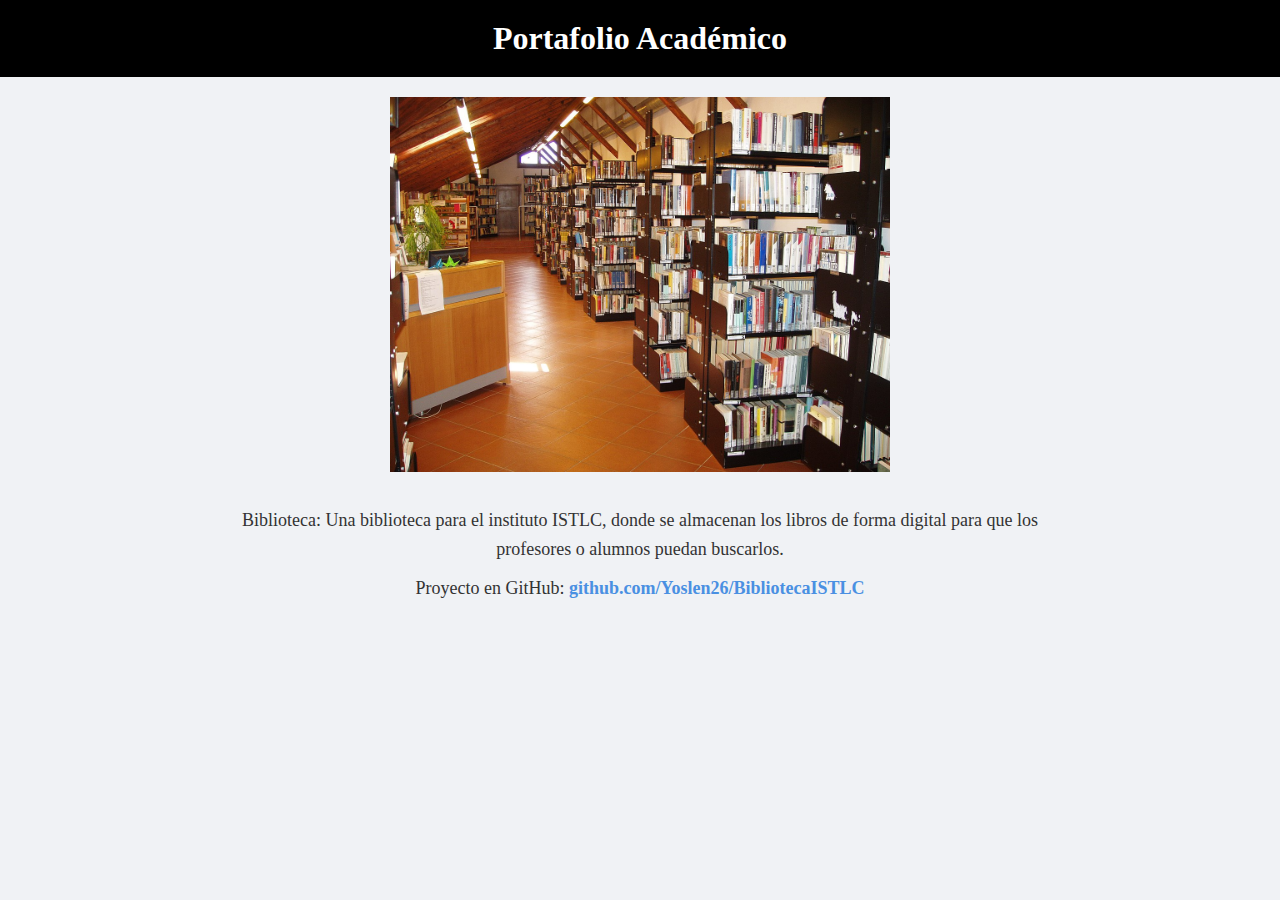
<file: Tarea 1.1/index.html>
<!DOCTYPE html>
<html lang="en">

<head>
    <meta charset="UTF-8">
    <meta name="viewport" content="width=device-width, initial-scale=1.0">
    <title>Portafolio</title>
    <link rel="stylesheet" href="styles.css">
</head>

<body>
    <div>
        <h1>Portafolio Académico</h1>
        <img src="Biblioteca.jpg" alt="Biblioteca" width="500px">
        <p>Biblioteca: Una biblioteca para el instituto ISTLC, donde se almacenan los libros de forma digital para que
            los profesores o alumnos puedan buscarlos.</p>
        <p>Proyecto en GitHub: <a href="https://github.com/Yoslen26/BibliotecaISTLC" target="_blank">github.com/Yoslen26/BibliotecaISTLC</a></p>
    </div>
</body>

</html>
</file>
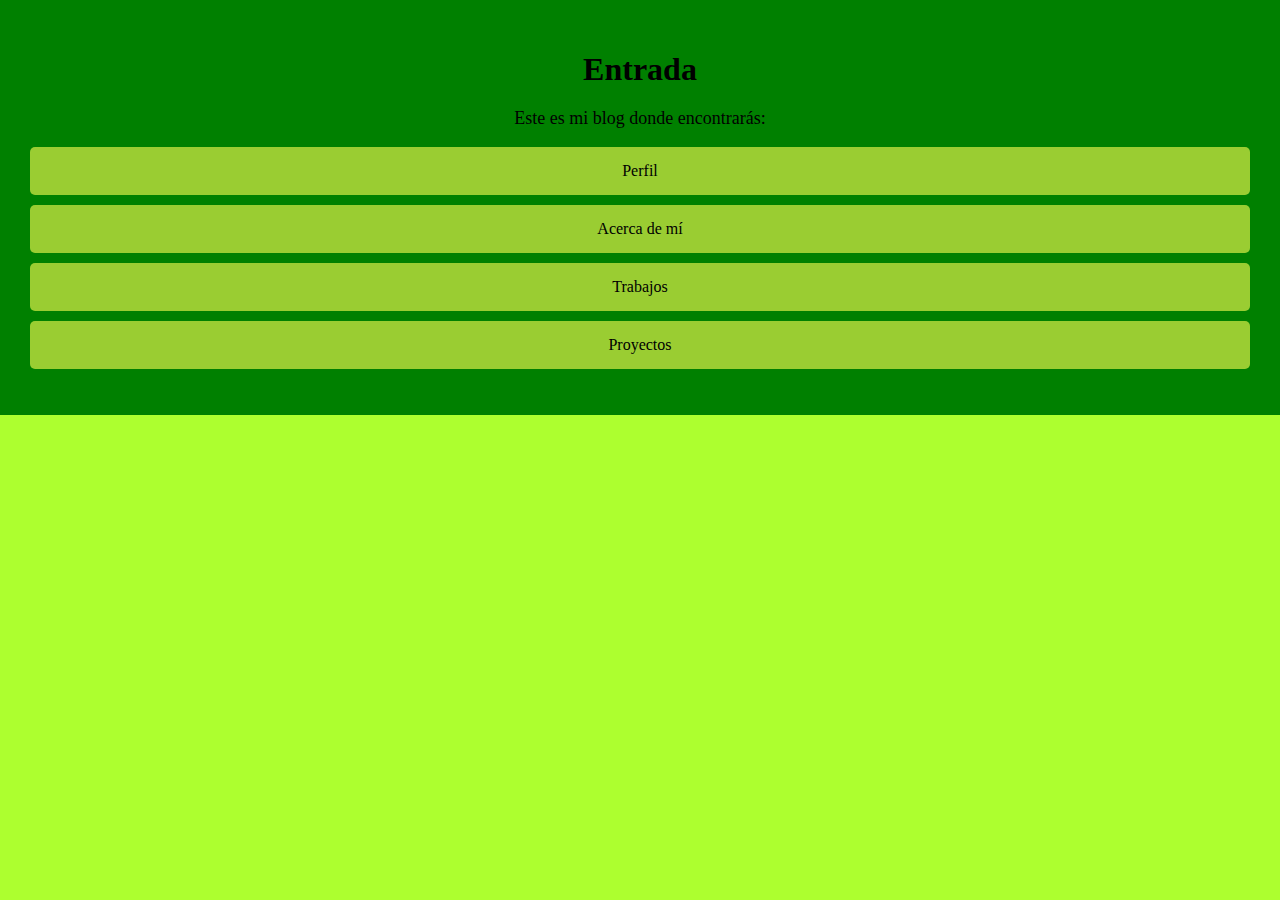
<file: Tarea 1.2/index.html>
<!DOCTYPE html>
<html lang="en">

<head>
    <meta charset="UTF-8">
    <meta name="viewport" content="width=device-width, initial-scale=1.0">
    <title>Mi blog</title>
    <link rel="stylesheet" href="styles.css">
</head>

<body>
    <div class="cuadro">
        <h1>Entrada</h1>
        <p>Este es mi blog donde encontrarás:</p>
        <ul>
            <li><a href="#perfil">Perfil</a></li>
            <li><a href="#acerca">Acerca de mí</a></li>
            <li><a href="#trabajos">Trabajos</a></li>
            <li><a href="#proyectos">Proyectos</a></li>
        </ul>
    </div>
</body>

</html>
</file>
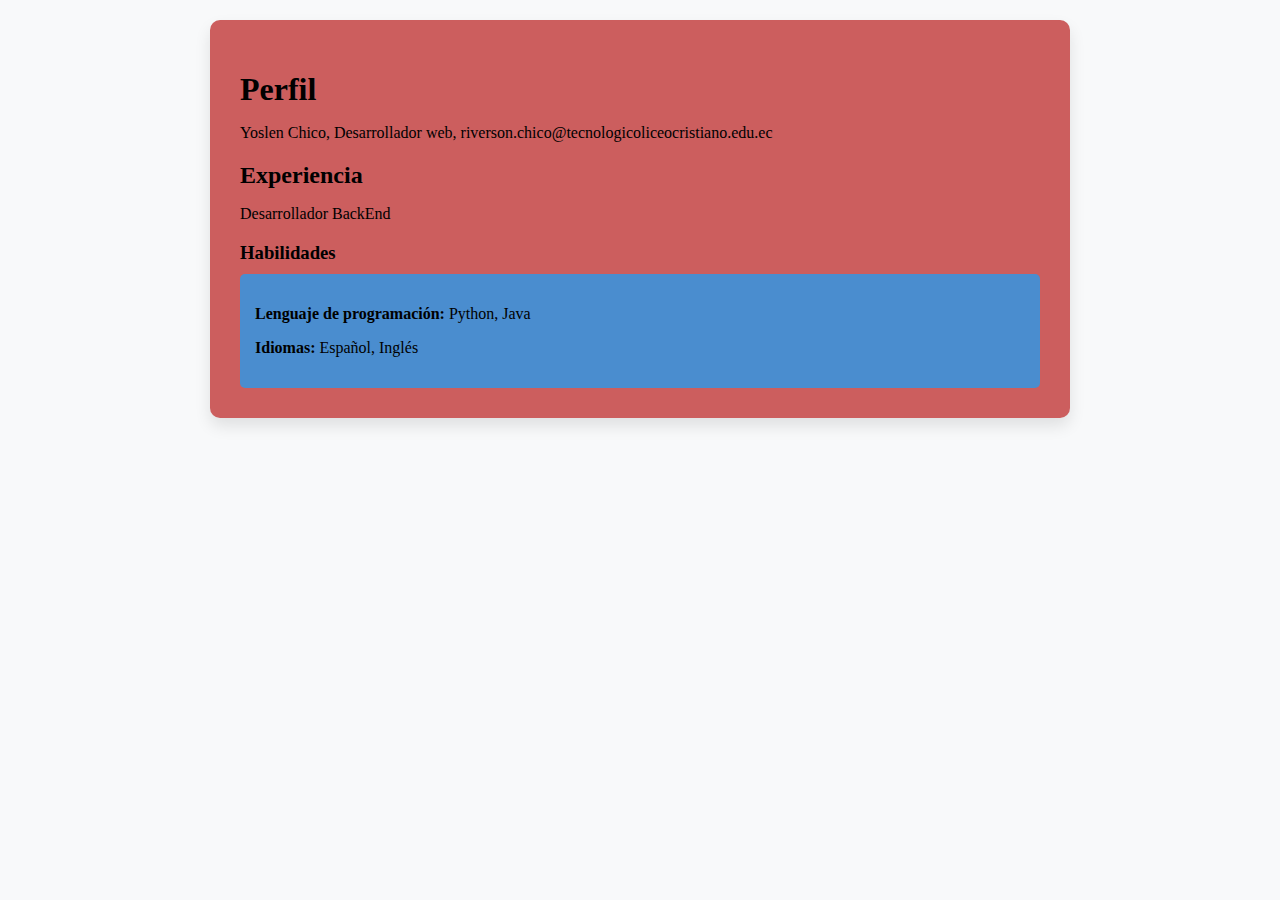
<file: Tarea 1.3/index.html>
<!DOCTYPE html>
<html lang="en">

<head>
    <meta charset="UTF-8">
    <meta name="viewport" content="width=device-width, initial-scale=1.0">
    <title>Curriculum Vitae</title>
    <link rel="stylesheet" href="styles.css">
</head>

<body>
    <div class="container">
        <div class="section">
            <h1>Perfil</h1>
            <p>Yoslen Chico, Desarrollador web, riverson.chico@tecnologicoliceocristiano.edu.ec</p>
        </div>

        <div class="section">
            <h2>Experiencia</h2>
            <p>Desarrollador BackEnd</p>
        </div>

        <div class="section">
            <h3>Habilidades</h3>
            <div class="habilidad">
                <p><strong>Lenguaje de programación:</strong> Python, Java</p>
                <p><strong>Idiomas:</strong> Español, Inglés</p>
            </div>
        </div>
    </div>
</body>

</html>
</file>
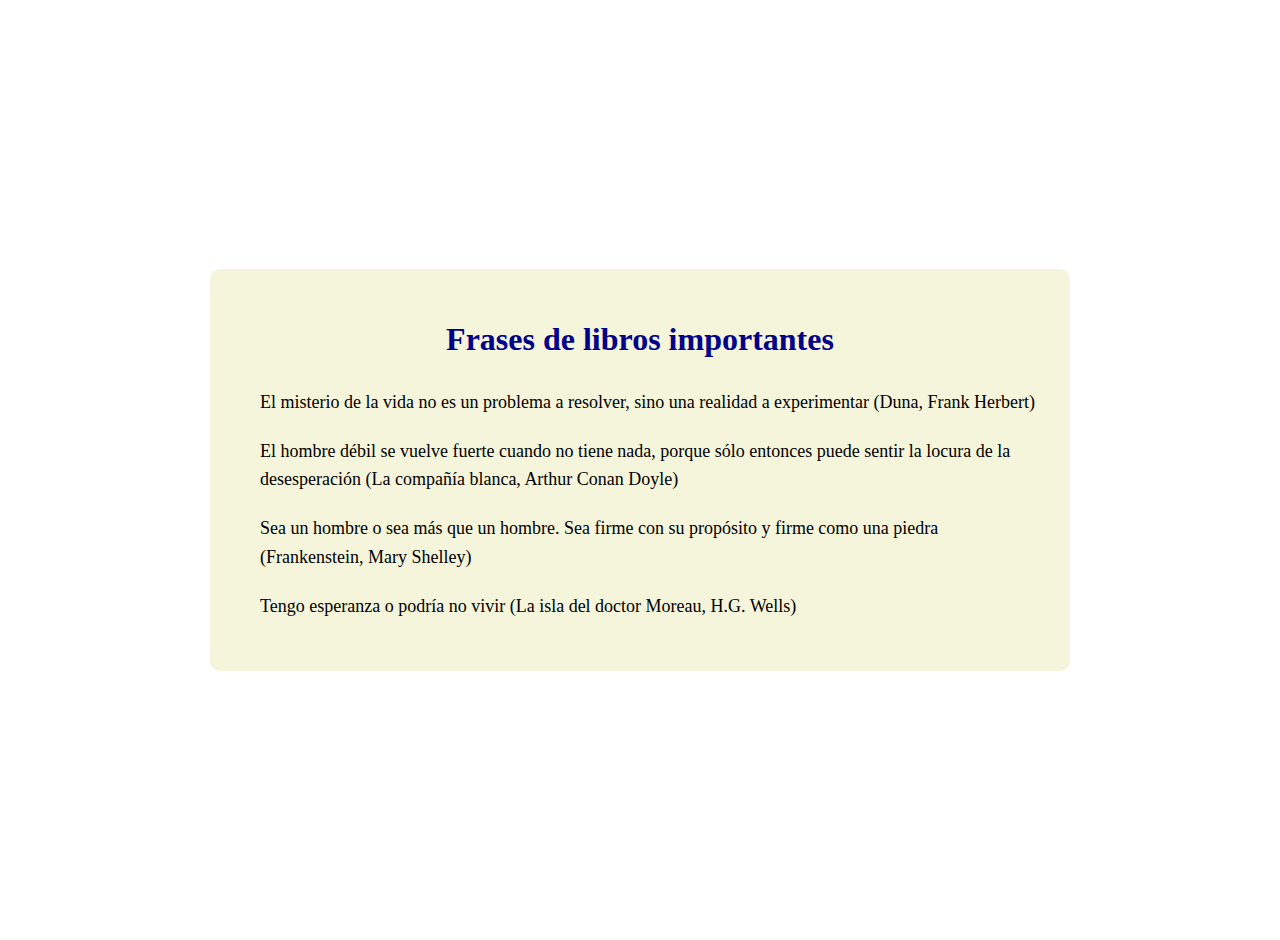
<file: Tarea 1.4/index.html>
<!DOCTYPE html>
<html lang="en">

<head>
    <meta charset="UTF-8">
    <meta name="viewport" content="width=device-width, initial-scale=1.0">
    <title>Citas académicas</title>
    <link rel="stylesheet" href="styles.css">
</head>

<body>
    <div class="cuadro">
        <h1>Frases de libros importantes</h1>
        <p>El misterio de la vida no es un problema a resolver, sino una realidad a experimentar (Duna, Frank Herbert)</p>
        <p>El hombre débil se vuelve fuerte cuando no tiene nada, porque sólo entonces puede sentir la locura de la desesperación (La compañía blanca, Arthur Conan Doyle)</p>
        <p>Sea un hombre o sea más que un hombre. Sea firme con su propósito y firme como una piedra (Frankenstein, Mary Shelley)</p>
        <p>Tengo esperanza o podría no vivir (La isla del doctor Moreau, H.G. Wells)</p>
    </div>
</body>

</html>
</file>
<file: Tarea 1.1/styles.css>
body{
    background-color: #f0f2f5;
    color: #333;
    margin: 0;
    padding: 0;
    text-align: center;
}

h1{
    background-color: black;
    color: white;
    padding: 20px 0;
    margin: 0;
}

img{
    margin: 20px 0;
}

p{
    font-size: 18px;
    max-width: 800px;
    margin: 10px auto;
    line-height: 1.6;
}

a{
    color: #4A90E2;
    text-decoration: none;
    font-weight: bold;
}

a:hover{
    text-decoration: underline;
}
</file>
<file: Tarea 1.2/styles.css>
body{
    background-color: greenyellow;
    color: black;
    margin: 0;
    padding: 0;
}

.cuadro{
    background-color: green;
    padding: 30px;
    text-align: center;
}

h1{
    color: black;
    margin-bottom: 20px;
}

p{
    font-size: 18px;
}

ul{
    list-style-type: none;
    padding: 0;
}

li{
    background-color: yellowgreen;
    color: black;
    margin: 10px 0;
    padding: 15px;
    border-radius: 5px;
    transition: background-color 0.3s;
}

li:hover{
    background-color: yellow;
}

li a{
    color: black;
    text-decoration: none;
}
</file>
<file: Tarea 1.3/styles.css>
body{
    background-color: #f8f9fa;
    color: black;
    margin: 0;
    padding: 20px;
    display: flex;
    justify-content: center;
    align-items: center;
}

.container{
    background-color: rgb(204, 94, 94);
    border-radius: 10px;
    padding: 30px;
    max-width: 800px;
    width: 100%;
    box-shadow: 0 8px 16px rgba(0, 0, 0, 0.1);
}

h1, h2, h3{
    color: black;
    margin-bottom: 10px;
}

.habilidad{
    background-color: #4a8dcf;
    padding: 15px;
    border-radius: 5px;
}
</file>
<file: Tarea 1.4/styles.css>
body{
    background-color: white;
    color: black;
    margin: 0;
    padding: 20px;
    display: flex;
    justify-content: center;
    align-items: center;
    min-height: 100vh;
}

.cuadro{
    background-color: beige;
    border-radius: 10px;
    padding: 30px;
    max-width: 800px;
    width: 100%;
}

h1{
    color: darkblue;
    text-align: center;
    margin-bottom: 30px;
}

p{
    font-size: 18px;
    margin-bottom: 20px;
    line-height: 1.6;
    position: relative;
    padding-left: 20px;
}
</file>
